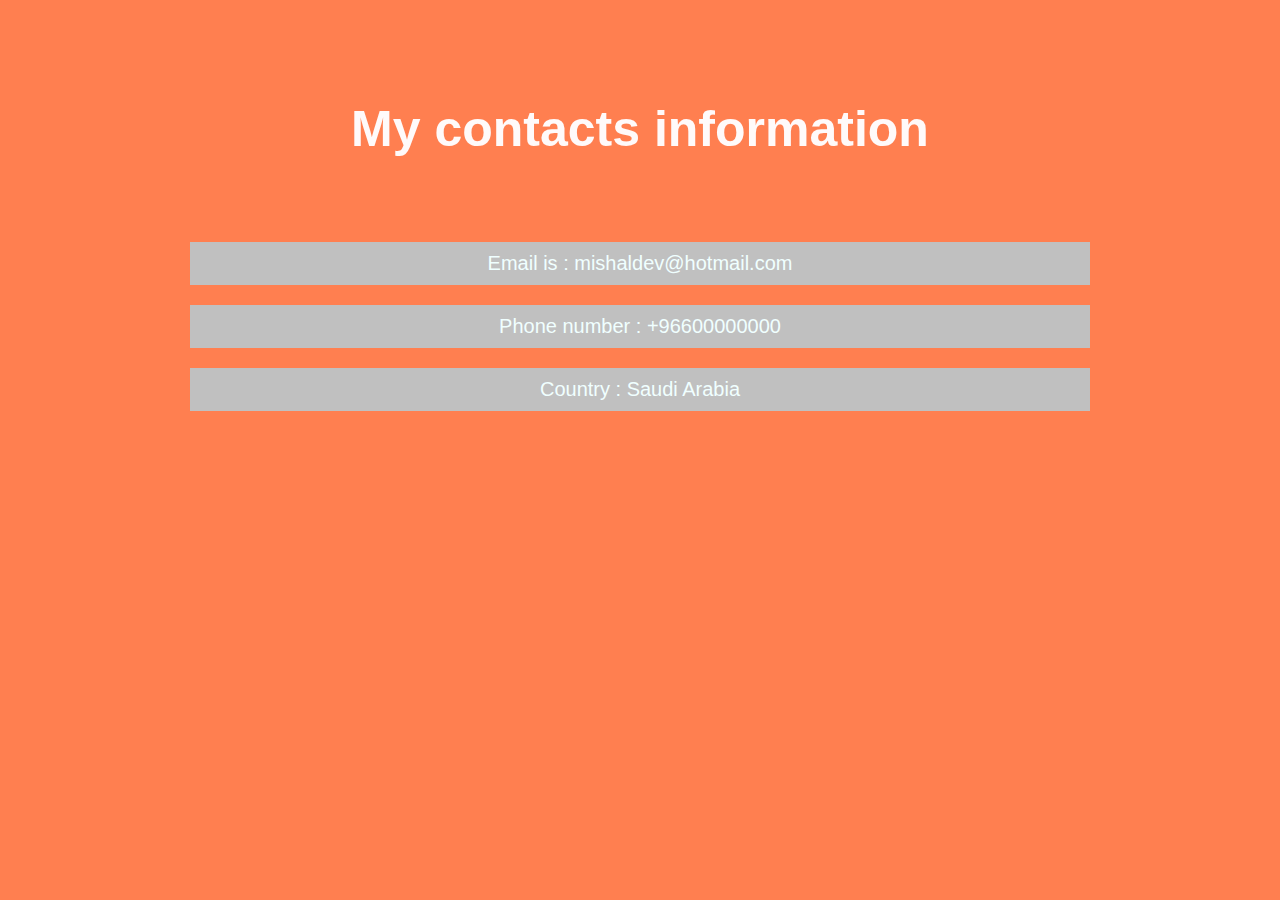
<file: contact.html>
<!Doctype html>

<html>
<head>
<title>Here is my contacts!</title>   
<link rel="stylesheet" href="style.css"/>
</head>
<body>
    
<div id="container">
    <div id = "header">
    <h1>My contacts information</h1>
    </div>
    <div id="footer">
    <p class="para">Email is : mishaldev@hotmail.com</p>
    <p class="para">Phone number : +96600000000</p>
    <p class="para">Country : Saudi Arabia</p>
    </div>
</div>    
</body>
</html>
</file>
<file: style.css>
body {
    
    background-color : coral;
}
#container {
    max-width: 900px;
    margin: 0 auto;
}
div > h1 {
    font-size : 50px;
    text-align: center;
    color : snow;
    font-family: sans-serif;
    padding: 50px;
    margin-top: 50px;
}
#footer{
}
.para {
    color: azure;
    font-size : 20px;
    font-family: sans-serif;
    padding: 10px;
    text-align: center;
    background-color: silver;

}
</file>
